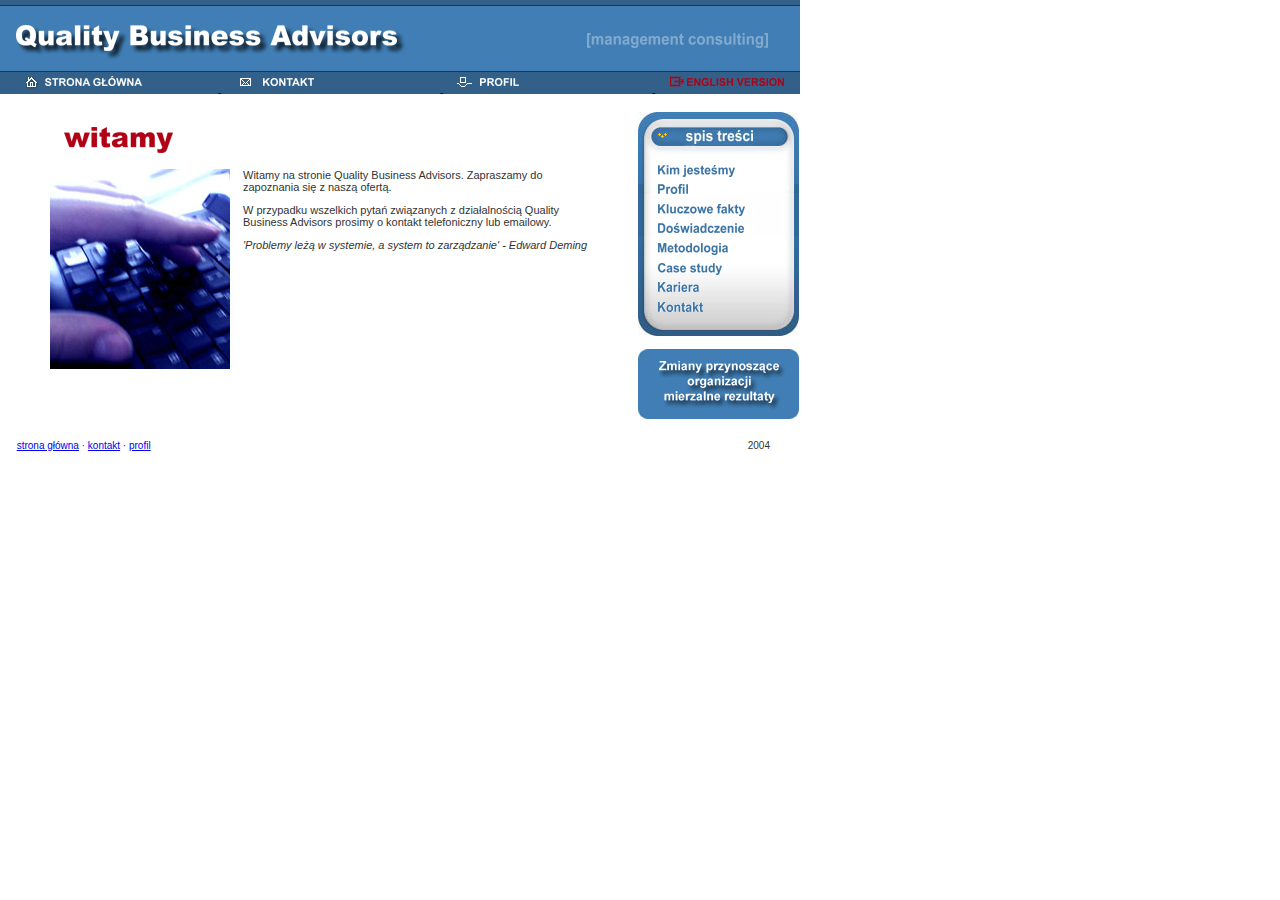
<file: index.html>
<html>


<head>

<title>Quality Business Advisors</title>
	

<meta http-equiv="Content-Language" content="pl">

<meta name="Keywords" content="biznes, business, zarządzanie, konsulting, consulting, doradztwo, quality, advisor, advisors, iso, structure, struktura, proces, process, wydajność, wydajny, optymalny, koszty, efektywny, management, Big 5, Big Five, Big Four, Big 4, Case Studies, change, audyt, audit, Strategy Implementation, wdrożenie, strategia, firma konsultingowa, konsultingowa, change management, concepts, strategy, business analysis, articles, books, case studies, seminars, workshops, BPR, business process reengineering prosci, change management, process improvement, Hiatt, best practices, toolkits, yellow pages, innovative practices, human resources, managing change, articles, project management, training, books, case studies, benchmarking, coaching, seminars, business analysis, BPR, reengineering books, reengineering business process design, strategy, human resources, HR, business transformation, workshops, prosci, process improvement, call centers, call center, best practices, toolkits, yellow pages, innovative practices, human resources, projekt, projekty, analiza, analizy, analiz">

<meta name="Description" content="Witamy na stronie Quality Business Advisors. Zapraszamy do zapoznania się z naszą ofertą.">

	
<link rel="stylesheet" href="support-files/style.css" type="text/css">

</head>




<body>


<table border="0" cellpadding="0" cellspacing="0" width="800" 
background="image-files/top_bg.gif">


<tr>
<td height="72">
<img src="image-files/logo.gif"  alt="" 
border="0" hspace="10">
</td>


<td align="center">
<img src="image-files/mission.gif"  
alt="" border="0">
</td>
</tr>


<tr>
<td colspan="2">

&nbsp;&nbsp;


<a href="index.html">
<img 
  src="image-files/menu_home.gif"  alt="" border="0" 
  hspace="5">
</a>
<a 
  href="kontakt.html">
<img src="image-files/menu_kontakt.gif"  alt="" border="0" hspace="10">
</a>
<a 
  href="profil.html">
<img src="image-files/menu_profil.gif" alt="" border="0" hspace="5">
</a>
<a 
  href="english.html">
<img src="image-files/menu_english.gif"  alt="" border="0" hspace="10">
</a>

</td>
</tr>

</table>


<br>


<table border="0" cellpadding="0" cellspacing="0" width="800">
<tr valign="top">


<td width="637" height="0" background="image-files/hline.gif">
</td>


<td width="163" rowspan="2">
<table border="0" cellpadding="0" cellspacing="0" width="161" height="225" 
background="image-files/navigate_bg1.jpg" align="center">

<tr>
<td height="49">&nbsp;

</td>
</tr>


<tr>
<td style="padding-left:20px;">
<a href="jestesmy.html">
  
<img src="image-files/navigate_jestesmy.gif" alt="" 
  border="0">
</a>
</td>
</tr>


<tr>
<td style="padding-left:20px;">
<a href="profil.html">
  
<img src="image-files/navigate_profil.gif" alt="" 
  border="0">
</a>
</td>
</tr>


<tr>
<td style="padding-left:20px;">
<a href="fakty.html">
  
<img src="image-files/navigate_fakty.gif" alt="" 
  border="0">
</a>
</td>
</tr>


<tr>
<td style="padding-left:20px;">
<a href="doswiadczenie.html">
  
<img src="image-files/navigate_doswiadczenie.gif" alt="" 
  border="0">
</a>
</td>
</tr>


<tr>
<td style="padding-left:20px;">
<a href="metodologia.html">
  
<img src="image-files/navigate_metodologia.gif"  alt="" 
  border="0">
</a>
</td>
</tr>

<tr>
<td style="padding-left:20px;">
<a href="case.html">
  
<img src="image-files/navigate_case.gif"  alt="" 
  border="0">
</a>
</td>
</tr>


<tr>
<td style="padding-left:20px;">
<a href="kariera.html">
  
<img src="image-files/navigate_kariera.gif"  alt="" 
  border="0">
</a>
</td>
</tr>

<tr>
<td style="padding-left:20px;">
<a href="kontakt.html">
  
<img src="image-files/navigate_kontakt.gif"  alt="" 
  border="0">
</a>
</td>
</tr>


<tr>
<td>&nbsp;

</td>
</tr>

</table>


<br>


<table border="0" cellpadding="0" cellspacing="0" width="161" align="center">

<tr>
<td>
<img src="image-files/welcome.gif" alt="" 
  border="0">
</td>
</tr>

</table></td>

</tr>


<tr>
<td width="637" style="padding:10px;">
  
  <blockquote>
    <p><img border="0" src="image-files/heading_welcome.gif">
        <br>
        <br>
        <img src="image-files/picture_key.jpg" 
   alt="" width="190" height="200" border="0" align="left">
    Witamy na stronie Quality Business Advisors. Zapraszamy do zapoznania się z naszą ofertą.</p>
    <p>W przypadku wszelkich pytań związanych z działalnością Quality Business Advisors prosimy o kontakt telefoniczny lub emailowy.</p>
    <p><em>'Problemy leżą w systemie, a system to zarządzanie' - Edward Deming</em> </p>
    <p>&nbsp;</p>
    <p>&nbsp;</p>
    <p>&nbsp;</p>
    <p>&nbsp;</p>
    <p>&nbsp;</p>
    <p>&nbsp;</p>
    <p><br>
                
      </p>
  </blockquote></td>
</tr>


<tr>
<td colspan="2" background="image-files/hline.gif">
</td>
</tr>
</table>

<img src="image-files/clear.gif" width="1" height="7" alt="" border="0">
<br>

<table border="0" cellpadding="0" cellspacing="0" width="770">

<tr>

<td class="footer">
&nbsp;
&nbsp;
&nbsp;
<a href="index.html">strona główna</a> 
&middot; 

<a href="kontakt.html">kontakt</a> 
&middot; 
<a href="profil.html">profil</a>
</td>

<td class="footer" align="right">2004</td>

</tr>

</table>

<p>&nbsp;
 
</p>


<script type="text/javascript" language="javascript">
var sc_project=326824; 
var sc_partition=1; 
</script>

<script type="text/javascript" language="javascript" src="http://www.statcounter.com/counter/counter.js">
</script>

<noscript>
<a href="http://www.statcounter.com/free_hit_counter.html" target="_blank">
<img src="http://c2.statcounter.com/counter.php?sc_project=326824&amp;java=0" border="0">
</a> 
</noscript>

<a href="http://www.google.com"></a>
<a href="http://www.staryga.com"></a>
<a href="http://www.majeczka.com"></a>
<a href="http://www.pdca.info"></a>


</body>

</html>
</file>
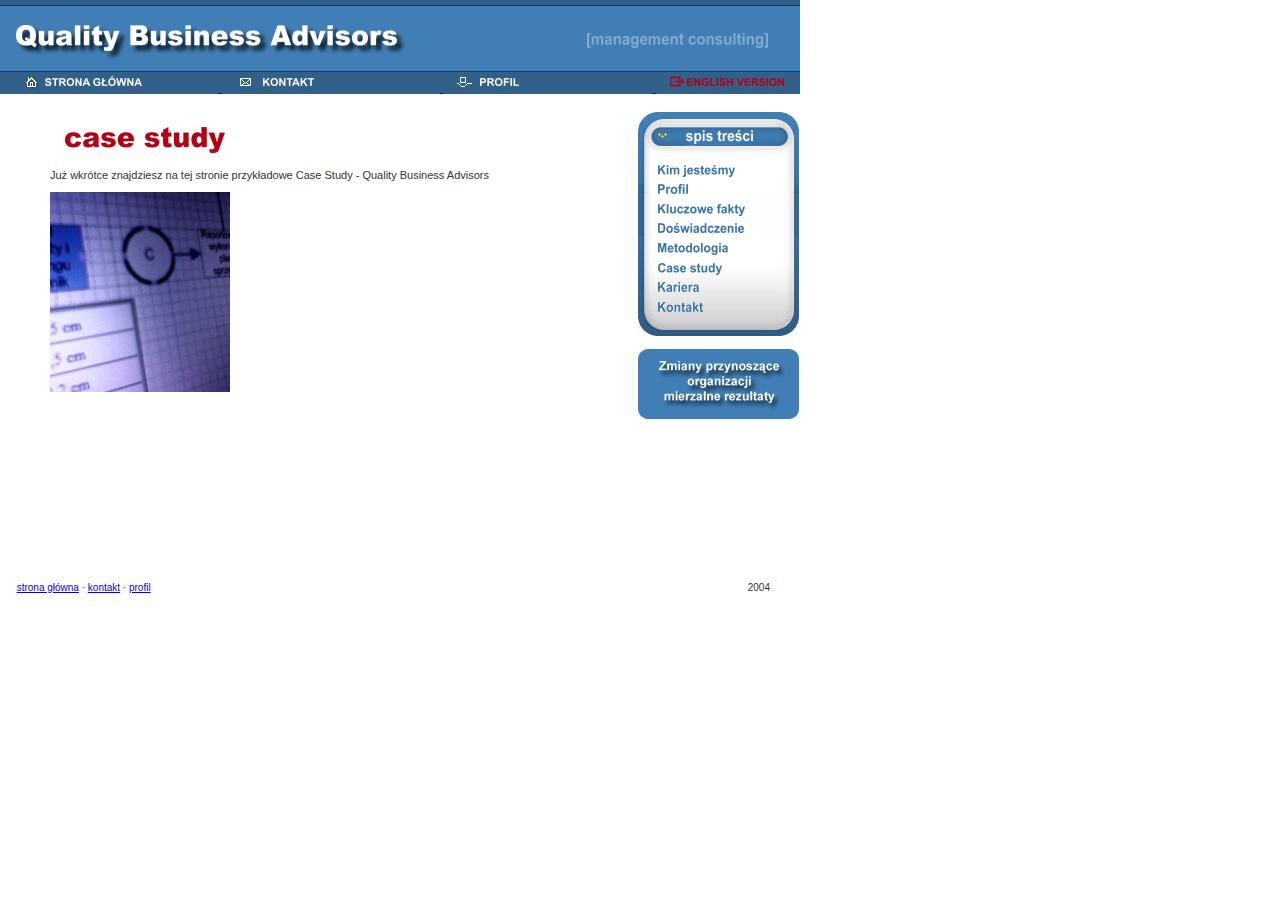
<file: case.html>
<html>


<head>

<title>Quality Business Advisors</title>
	
<meta http-equiv="Content-Language" content="pl">
	
<link rel="stylesheet" href="support-files/style.css" type="text/css">

</head>




<body>


<table border="0" cellpadding="0" cellspacing="0" width="800" 
background="image-files/top_bg.gif">


<tr>
<td height="72">
<img src="image-files/logo.gif"  alt="" 
border="0" hspace="10">
</td>


<td align="center">
<img src="image-files/mission.gif"  
alt="" border="0">
</td>
</tr>


<tr>
<td colspan="2">

&nbsp;&nbsp;


<a href="index.html">
<img 
  src="image-files/menu_home.gif"  alt="" border="0" 
  hspace="5">
</a>
<a 
  href="kontakt.html">
<img src="image-files/menu_kontakt.gif"  alt="" border="0" hspace="10">
</a>
<a 
  href="profil.html">
<img src="image-files/menu_profil.gif" alt="" border="0" hspace="5">
</a>
<a 
  href="english.html">
<img src="image-files/menu_english.gif"  alt="" border="0" hspace="10">
</a>

</td>
</tr>

</table>


<br>


<table border="0" cellpadding="0" cellspacing="0" width="800">
<tr valign="top">


<td width="637" height="0" background="image-files/hline.gif">
</td>


<td width="163" rowspan="2">
<table border="0" cellpadding="0" cellspacing="0" width="161" height="225" 
background="image-files/navigate_bg1.jpg" align="center">

<tr>
<td height="49">&nbsp;

</td>
</tr>


<tr>
<td style="padding-left:20px;">
<a href="jestesmy.html">
  
<img src="image-files/navigate_jestesmy.gif" alt="" 
  border="0">
</a>
</td>
</tr>


<tr>
<td style="padding-left:20px;">
<a href="profil.html">
  
<img src="image-files/navigate_profil.gif" alt="" 
  border="0">
</a>
</td>
</tr>


<tr>
<td style="padding-left:20px;">
<a href="fakty.html">
  
<img src="image-files/navigate_fakty.gif" alt="" 
  border="0">
</a>
</td>
</tr>


<tr>
<td style="padding-left:20px;">
<a href="doswiadczenie.html">
  
<img src="image-files/navigate_doswiadczenie.gif" alt="" 
  border="0">
</a>
</td>
</tr>


<tr>
<td style="padding-left:20px;">
<a href="metodologia.html">
  
<img src="image-files/navigate_metodologia.gif"  alt="" 
  border="0">
</a>
</td>
</tr>

<tr>
<td style="padding-left:20px;">
<a href="case.html">
  
<img src="image-files/navigate_case.gif"  alt="" 
  border="0">
</a>
</td>
</tr>


<tr>
<td style="padding-left:20px;">
<a href="kariera.html">
  
<img src="image-files/navigate_kariera.gif"  alt="" 
  border="0">
</a>
</td>
</tr>

<tr>
<td style="padding-left:20px;">
<a href="kontakt.html">
  
<img src="image-files/navigate_kontakt.gif"  alt="" 
  border="0">
</a>
</td>
</tr>


<tr>
<td>&nbsp;

</td>
</tr>

</table>


<br>


<table border="0" cellpadding="0" cellspacing="0" width="161" align="center">

<tr>
<td>
<img src="image-files/welcome.gif" alt="" 
  border="0">
</td>
</tr>

</table></td>

</tr>


<tr>
<td width="637" style="padding:10px;">  <blockquote>
    <p><img border="0" src="image-files/heading_case.gif">
          <br>
        <br>
        Już wkrótce znajdziesz na tej stronie przykładowe Case Study - Quality Business Advisors</p>
    <p><img src="image-files/picture_vis1.jpg" width="190" height="200"></p>
</blockquote>  
  <p>&nbsp;</p>
  <p>&nbsp;</p>
  <p>&nbsp;</p>
  <p>&nbsp;</p>
  <p><br>
      </p>
  <p>&nbsp;</p>
  <p><br>
        <br>
    </p></td>
</tr>


<tr>
<td colspan="2" background="image-files/hline.gif">
</td>
</tr>
</table>

<img src="image-files/clear.gif" width="1" height="7" alt="" border="0">
<br>

<table border="0" cellpadding="0" cellspacing="0" width="770">

<tr>

<td class="footer">
&nbsp;
&nbsp;
&nbsp;
<a href="index.html">strona główna</a> 
&middot; 

<a href="kontakt.html">kontakt</a> 
&middot; 
<a href="profil.html">profil</a>
</td>

<td class="footer" align="right">2004</td>

</tr>

</table>

<p>&nbsp;
 
</p>

</body>

</html>
</file>
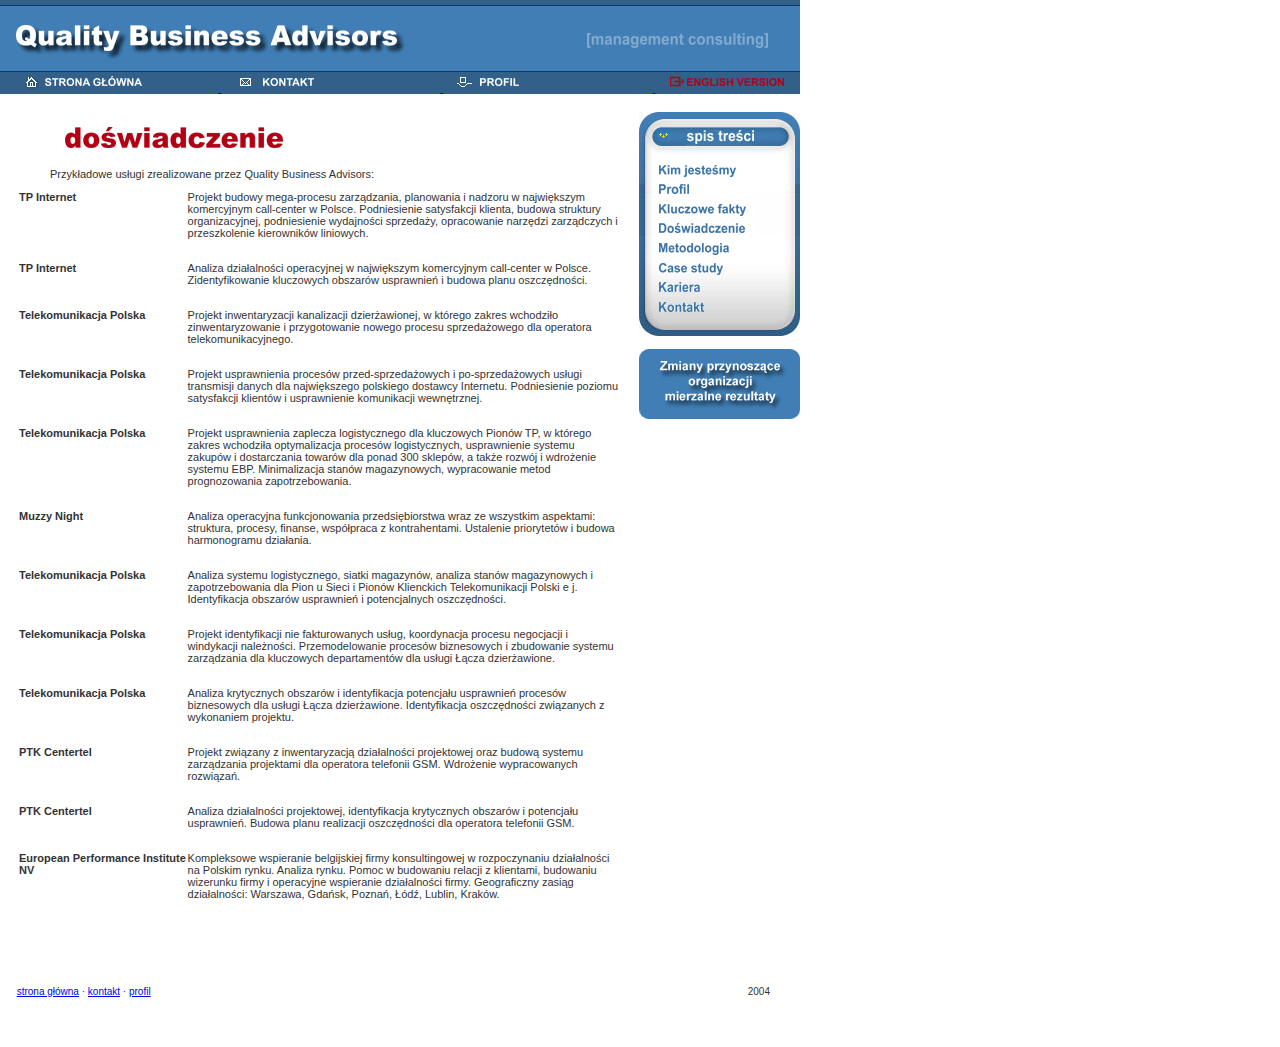
<file: doswiadczenie.html>
<html>


<head>

<title>Quality Business Advisors</title>
	
<meta http-equiv="Content-Language" content="pl">
	
<link rel="stylesheet" href="support-files/style.css" type="text/css">

</head>




<body>


<table border="0" cellpadding="0" cellspacing="0" width="800" 
background="image-files/top_bg.gif">


<tr>
<td height="72">
<img src="image-files/logo.gif"  alt="" 
border="0" hspace="10">
</td>


<td align="center">
<img src="image-files/mission.gif"  
alt="" border="0">
</td>
</tr>


<tr>
<td colspan="2">

&nbsp;&nbsp;


<a href="index.html">
<img 
  src="image-files/menu_home.gif"  alt="" border="0" 
  hspace="5">
</a>
<a 
  href="kontakt.html">
<img src="image-files/menu_kontakt.gif"  alt="" border="0" hspace="10">
</a>
<a 
  href="profil.html">
<img src="image-files/menu_profil.gif" alt="" border="0" hspace="5">
</a>
<a 
  href="english.html">
<img src="image-files/menu_english.gif"  alt="" border="0" hspace="10">
</a>

</td>
</tr>

</table>


<br>


<table border="0" cellpadding="0" cellspacing="0" width="800">
<tr valign="top">


<td width="637" height="0" background="image-files/hline.gif">
</td>


<td width="163" rowspan="2">
<table border="0" cellpadding="0" cellspacing="0" width="161" height="225" 
background="image-files/navigate_bg1.jpg" align="center">

<tr>
<td height="49">&nbsp;

</td>
</tr>


<tr>
<td style="padding-left:20px;">
<a href="jestesmy.html">
  
<img src="image-files/navigate_jestesmy.gif" alt="" 
  border="0">
</a>
</td>
</tr>


<tr>
<td style="padding-left:20px;">
<a href="profil.html">
  
<img src="image-files/navigate_profil.gif" alt="" 
  border="0">
</a>
</td>
</tr>


<tr>
<td style="padding-left:20px;">
<a href="fakty.html">
  
<img src="image-files/navigate_fakty.gif" alt="" 
  border="0">
</a>
</td>
</tr>


<tr>
<td style="padding-left:20px;">
<a href="doswiadczenie.html">
  
<img src="image-files/navigate_doswiadczenie.gif" alt="" 
  border="0">
</a>
</td>
</tr>


<tr>
<td style="padding-left:20px;">
<a href="metodologia.html">
  
<img src="image-files/navigate_metodologia.gif"  alt="" 
  border="0">
</a>
</td>
</tr>

<tr>
<td style="padding-left:20px;">
<a href="case.html">
  
<img src="image-files/navigate_case.gif"  alt="" 
  border="0">
</a>
</td>
</tr>


<tr>
<td style="padding-left:20px;">
<a href="kariera.html">
  
<img src="image-files/navigate_kariera.gif"  alt="" 
  border="0">
</a>
</td>
</tr>

<tr>
<td style="padding-left:20px;">
<a href="kontakt.html">
  
<img src="image-files/navigate_kontakt.gif"  alt="" 
  border="0">
</a>
</td>
</tr>


<tr>
<td>&nbsp;

</td>
</tr>

</table>


<br>


<table border="0" cellpadding="0" cellspacing="0" width="161" align="center">

<tr>
<td>
<img src="image-files/welcome.gif" alt="" 
  border="0">
</td>
</tr>

</table></td>

</tr>


<tr>
<td width="637" style="padding:10px;">    <blockquote>
      <p align="left"><img border="0" src="image-files/heading_doswiadczenie.gif"> </p>
      <p align="left">Przykładowe usługi zrealizowane przez Quality Business Advisors:<br>
        </p>
      </blockquote>    
    <div align="center">
  <table width="600" cellpadding="0" cellspacing="0">
      <tr>
        <td width="168" valign="top"><strong>TP Internet </strong></td>
        <td width="430"><p>Projekt budowy mega-procesu zarządzania, planowania i nadzoru w największym komercyjnym call-center w Polsce. Podniesienie satysfakcji klienta, budowa struktury organizacyjnej, podniesienie wydajności sprzedaży, opracowanie narzędzi zarządczych i przeszkolenie kierowników liniowych. </p>
          <p>&nbsp;</p></td>
      </tr>
      <tr>
        <td width="168" valign="top"><strong>TP Internet </strong></td>
        <td width="430"><p>Analiza działalności operacyjnej w największym komercyjnym call-center w Polsce. Zidentyfikowanie kluczowych obszarów usprawnień i budowa planu oszczędności.</p>
          <p>&nbsp; </p></td>
      </tr>
      <tr>
        <td width="168" valign="top"><strong>Telekomunikacja Polska </strong></td>
        <td width="430"><p>Projekt inwentaryzacji kanalizacji dzierżawionej, w którego zakres wchodziło zinwentaryzowanie i przygotowanie nowego procesu sprzedażowego dla operatora telekomunikacyjnego. </p>
          <p>&nbsp;</p></td>
      </tr>
      <tr>
        <td width="168" valign="top"><strong>Telekomunikacja Polska </strong></td>
        <td width="430"><p>Projekt usprawnienia procesów przed-sprzedażowych i po-sprzedażowych usługi transmisji danych dla największego polskiego dostawcy Internetu. Podniesienie poziomu satysfakcji klientów i usprawnienie komunikacji wewnętrznej. </p>
          <p>&nbsp;</p></td>
      </tr>
      <tr>
        <td width="168" valign="top"><strong>Telekomunikacja Polska&#13;</strong></td>
        <td width="430"><p>Projekt usprawnienia zaplecza logistycznego dla kluczowych Pionów TP, w którego zakres wchodziła optymalizacja procesów logistycznych, usprawnienie systemu zakupów i dostarczania towarów dla ponad 300 sklepów, a także rozwój i wdrożenie systemu EBP. Minimalizacja stanów magazynowych, wypracowanie metod prognozowania zapotrzebowania. </p>
          <p>&nbsp;</p></td>
      </tr>
      <tr>
        <td width="168" valign="top"><strong>Muzzy Night </strong></td>
        <td width="430"><p>Analiza operacyjna funkcjonowania przedsiębiorstwa wraz ze wszystkim aspektami: struktura, procesy, finanse, współpraca z kontrahentami. Ustalenie priorytetów i budowa harmonogramu działania. </p>
          <p>&nbsp;</p></td>
      </tr>
      <tr>
        <td width="168" valign="top"><strong>Telekomunikacja Polska </strong></td>
        <td width="430"><p>Analiza systemu logistycznego, siatki magazynów, analiza stanów magazynowych i zapotrzebowania dla Pion u Sieci i Pionów Klienckich Telekomunikacji Polski e j. Identyfikacja obszarów usprawnień i potencjalnych oszczędności. </p>
          <p>&nbsp;</p></td>
      </tr>
      <tr>
        <td width="168" valign="top"><strong>Telekomunikacja Polska </strong></td>
        <td width="430"><p>Projekt identyfikacji nie fakturowanych usług, koordynacja procesu negocjacji i windykacji należności. Przemodelowanie procesów biznesowych i zbudowanie systemu zarządzania dla kluczowych departamentów dla usługi Łącza dzierżawione. </p>
          <p>&nbsp;</p></td>
      </tr>
      <tr>
        <td width="168" valign="top"><strong>Telekomunikacja Polska </strong></td>
        <td width="430"><p>Analiza krytycznych obszarów i identyfikacja potencjału usprawnień procesów biznesowych dla usługi Łącza dzierżawione. Identyfikacja oszczędności związanych z wykonaniem projektu. </p>
          <p>&nbsp;</p></td>
      </tr>
      <tr>
        <td width="168" valign="top"><strong>PTK Centertel </strong></td>
        <td width="430"><p>Projekt związany z inwentaryzacją działalności projektowej oraz budową systemu zarządzania projektami dla operatora telefonii GSM. Wdrożenie wypracowanych rozwiązań. </p>
          <p>&nbsp;</p></td>
      </tr>
      <tr>
        <td width="168" valign="top"><strong>PTK Centertel </strong></td>
        <td width="430"><p>Analiza działalności projektowej, identyfikacja krytycznych obszarów i potencjału usprawnień. Budowa planu realizacji oszczędności dla operatora telefonii GSM. </p>
          <p>&nbsp;</p></td>
      </tr>
      <tr>
        <td width="168" valign="top"><strong>European Performance </strong><strong>Institute NV </strong></td>
        <td width="430"><p>Kompleksowe wspieranie belgijskiej firmy konsultingowej w rozpoczynaniu działalności na Polskim rynku. Analiza rynku. Pomoc w budowaniu relacji z klientami, budowaniu wizerunku firmy i operacyjne wspieranie działalności firmy. Geograficzny zasiąg działalności: Warszawa, Gdańsk, Poznań, Łódź, Lublin, Kraków.</p>
          <p>&nbsp;</p></td>
      </tr>
  </table>
  <p><br>
  </p>
  <p>&nbsp;    </p>
    </div></td>
</tr>


<tr>
<td colspan="2" background="image-files/hline.gif">
</td>
</tr>
</table>

<img src="image-files/clear.gif" width="1" height="7" alt="" border="0">
<br>

<table border="0" cellpadding="0" cellspacing="0" width="770">

<tr>

<td class="footer">
&nbsp;
&nbsp;
&nbsp;
<a href="index.html">strona główna</a> 
&middot; 

<a href="kontakt.html">kontakt</a> 
&middot; 
<a href="profil.html">profil</a>
</td>

<td class="footer" align="right">2004</td>

</tr>

</table>

<p>&nbsp;
 
</p>

</body>

</html>
</file>
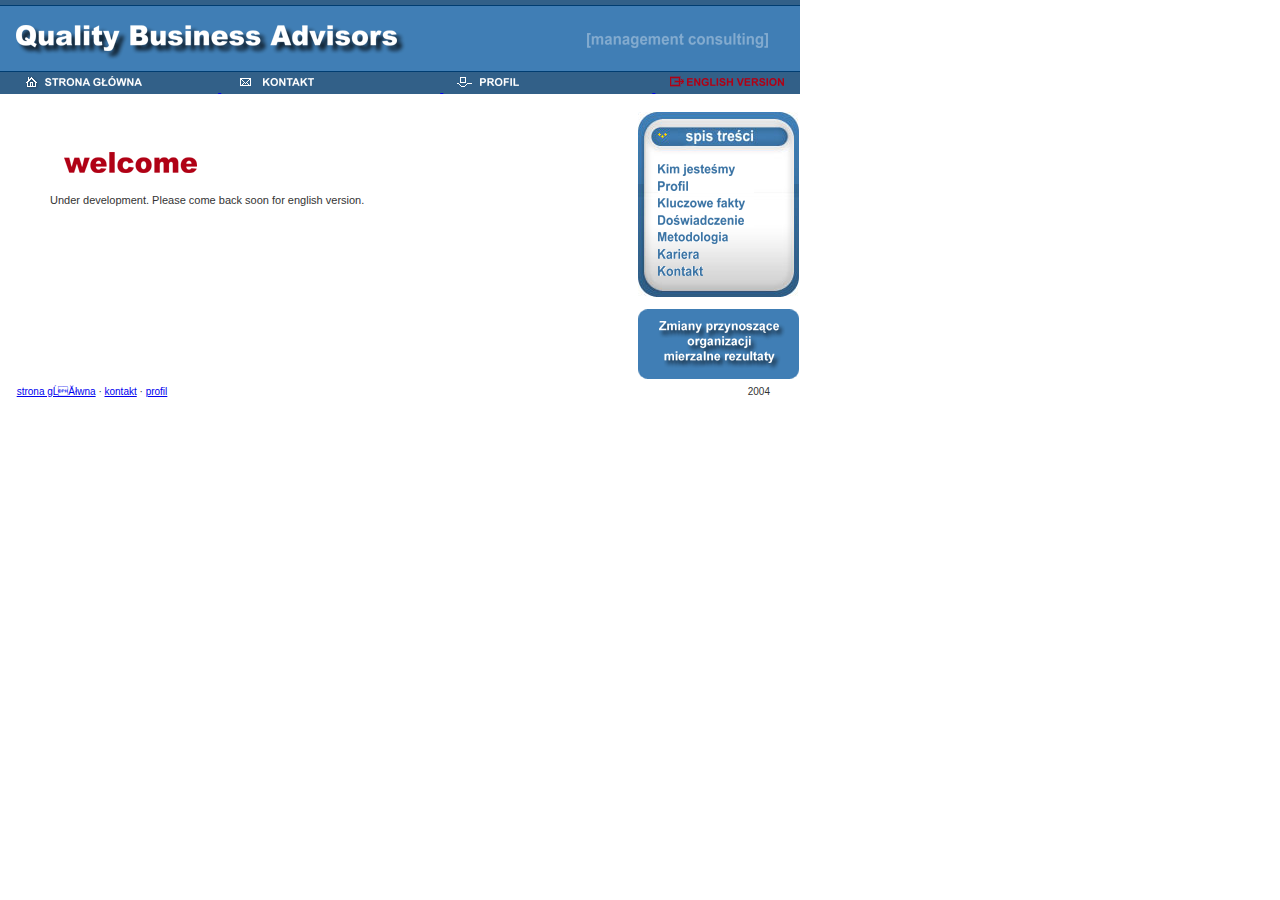
<file: english.html>
<html>


<head>

<title>Quality Business Advisors</title>
	
<meta http-equiv="Content-Type" content="text/html; charset=iso-8859-2">
<meta http-equiv="Content-Language" content="pl">
	
<link rel="stylesheet" href="support-files/style.css" type="text/css">

</head>




<body>


<table border="0" cellpadding="0" cellspacing="0" width="800" 
background="image-files/top_bg.gif">


<tr>
<td height="72">
<img src="image-files/logo.gif"  alt="" 
border="0" hspace="10">
</td>


<td align="center">
<img src="image-files/mission.gif"  
alt="" border="0">
</td>
</tr>


<tr>
<td colspan="2">

&nbsp;&nbsp;


<a href="index.html">
<img 
  src="image-files/menu_home.gif"  alt="" border="0" 
  hspace="5">
</a>
<a 
  href="kontakt.html">
<img src="image-files/menu_kontakt.gif"  alt="" border="0" hspace="10">
</a>
<a 
  href="profil.html">
<img src="image-files/menu_profil.gif" alt="" border="0" hspace="5">
</a>
<a 
  href="english.html">
<img src="image-files/menu_english.gif"  alt="" border="0" hspace="10">
</a>

</td>
</tr>

</table>


<br>


<table border="0" cellpadding="0" cellspacing="0" width="800">
<tr valign="top">


<td width="637" height="0" background="image-files/hline.gif">
</td>


<td width="163" rowspan="2">
<table border="0" cellpadding="0" cellspacing="0" width="161" height="185" 
background="image-files/navigate_bg.jpg" align="center">

<tr>
<td height="49">&nbsp;

</td>
</tr>


<tr>
<td style="padding-left:20px;">
<a href="jestesmy.html">
  
<img src="image-files/navigate_jestesmy.gif" alt="" 
  border="0">
</a>
</td>
</tr>


<tr>
<td style="padding-left:20px;">
<a href="profil.html">
  
<img src="image-files/navigate_profil.gif" alt="" 
  border="0">
</a>
</td>
</tr>


<tr>
<td style="padding-left:20px;">
<a href="fakty.html">
  
<img src="image-files/navigate_fakty.gif" alt="" 
  border="0">
</a>
</td>
</tr>


<tr>
<td style="padding-left:20px;">
<a href="doswiadczenie.html">
  
<img src="image-files/navigate_doswiadczenie.gif" alt="" 
  border="0">
</a>
</td>
</tr>


<tr>
<td style="padding-left:20px;">
<a href="metodologia.html">
  
<img src="image-files/navigate_metodologia.gif"  alt="" 
  border="0">
</a>
</td>
</tr>


<tr>
<td style="padding-left:20px;">
<a href="kariera.html">
  
<img src="image-files/navigate_kariera.gif"  alt="" 
  border="0">
</a>
</td>
</tr>


<tr>
<td style="padding-left:20px;">
<a href="kontakt.html">
  
<img src="image-files/navigate_kontakt.gif"  alt="" 
  border="0">
</a>
</td>
</tr>


<tr>
<td>&nbsp;

</td>
</tr>

</table>


<br>


<table border="0" cellpadding="0" cellspacing="0" width="161" align="center">

<tr>
<td>
<img src="image-files/welcome.gif" alt="" 
  border="0">
</td>
</tr>

</table></td>

</tr>


<tr>
<td width="637" style="padding:10px;">
  
   <blockquote>
     <p><img border="0" src="image-files/heading_welcomeeng.gif">
          <br>
          <br>
       Under development. Please come back soon for english version.<br>
        </p>
   </blockquote>   <p>&nbsp;</p>
  <p>&nbsp;</p>
  <p>&nbsp;</p>
  <p>&nbsp;</p>
  <p>&nbsp;</p>
  <p><br>
  </p></td>
</tr>


<tr>
<td colspan="2" background="image-files/hline.gif">
</td>
</tr>
</table>

<img src="image-files/clear.gif" width="1" height="7" alt="" border="0">
<br>

<table border="0" cellpadding="0" cellspacing="0" width="770">

<tr>

<td class="footer">
&nbsp;
&nbsp;
&nbsp;
<a href="index.html">strona główna</a> 
&middot; 

<a href="kontakt.html">kontakt</a> 
&middot; 
<a href="profil.html">profil</a>
</td>

<td class="footer" align="right">2004</td>

</tr>

</table>

<p>&nbsp;
 
</p>

</body>

</html>
</file>
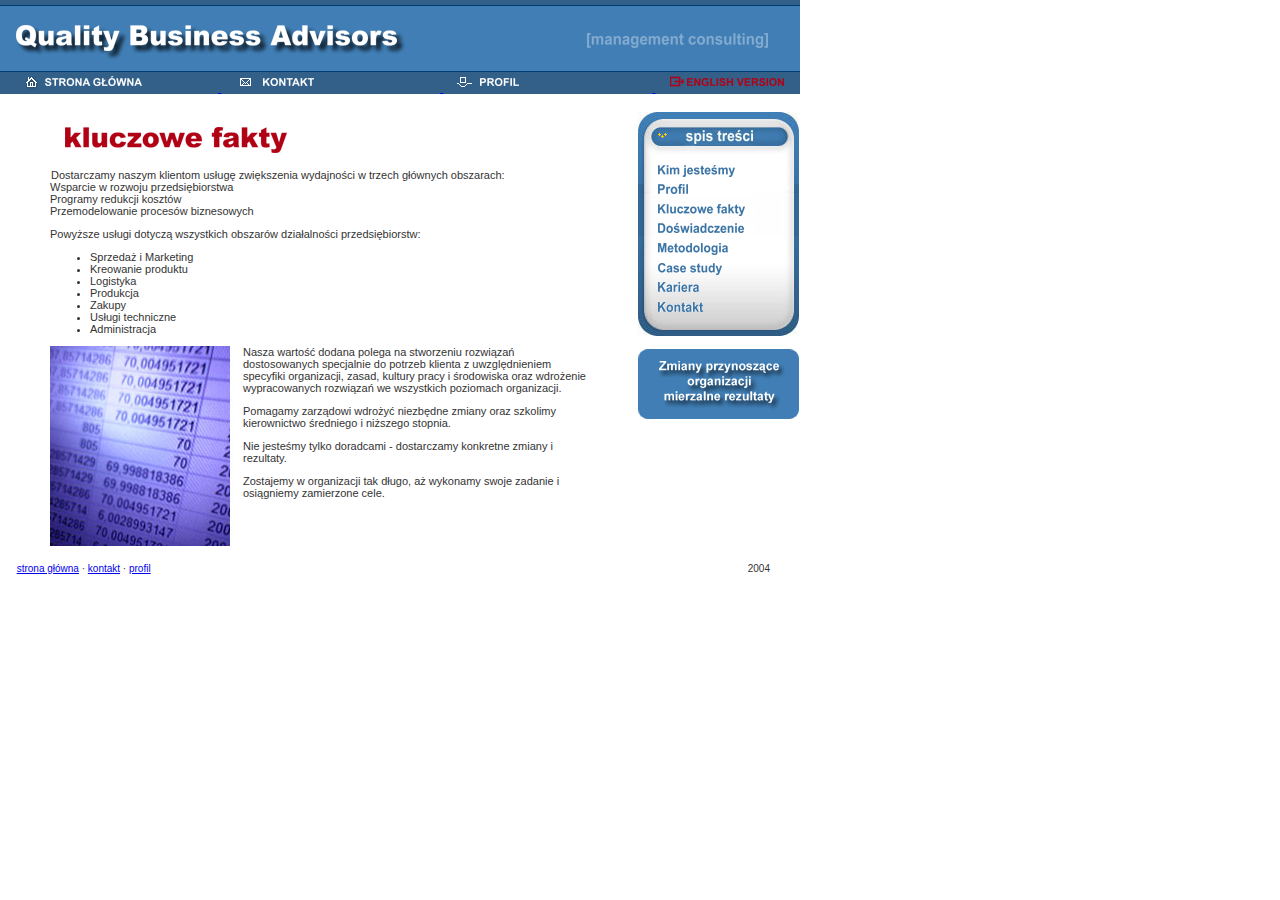
<file: fakty.html>
<html>


<head>

<title>Quality Business Advisors</title>
	

<meta http-equiv="Content-Language" content="pl">
	
<link rel="stylesheet" href="support-files/style.css" type="text/css">

</head>




<body>


<table border="0" cellpadding="0" cellspacing="0" width="800" 
background="image-files/top_bg.gif">


<tr>
<td height="72">
<img src="image-files/logo.gif"  alt="" 
border="0" hspace="10">
</td>


<td align="center">
<img src="image-files/mission.gif"  
alt="" border="0">
</td>
</tr>


<tr>
<td colspan="2">

&nbsp;&nbsp;


<a href="index.html">
<img 
  src="image-files/menu_home.gif"  alt="" border="0" 
  hspace="5">
</a>
<a 
  href="kontakt.html">
<img src="image-files/menu_kontakt.gif"  alt="" border="0" hspace="10">
</a>
<a 
  href="profil.html">
<img src="image-files/menu_profil.gif" alt="" border="0" hspace="5">
</a>
<a 
  href="english.html">
<img src="image-files/menu_english.gif"  alt="" border="0" hspace="10">
</a>

</td>
</tr>

</table>


<br>


<table border="0" cellpadding="0" cellspacing="0" width="800">
<tr valign="top">


<td width="637" height="0" background="image-files/hline.gif">
</td>


<td width="163" rowspan="2">
<table border="0" cellpadding="0" cellspacing="0" width="161" height="225" 
background="image-files/navigate_bg1.jpg" align="center">

<tr>
<td height="49">&nbsp;

</td>
</tr>


<tr>
<td style="padding-left:20px;">
<a href="jestesmy.html">
  
<img src="image-files/navigate_jestesmy.gif" alt="" 
  border="0">
</a>
</td>
</tr>


<tr>
<td style="padding-left:20px;">
<a href="profil.html">
  
<img src="image-files/navigate_profil.gif" alt="" 
  border="0">
</a>
</td>
</tr>


<tr>
<td style="padding-left:20px;">
<a href="fakty.html">
  
<img src="image-files/navigate_fakty.gif" alt="" 
  border="0">
</a>
</td>
</tr>


<tr>
<td style="padding-left:20px;">
<a href="doswiadczenie.html">
  
<img src="image-files/navigate_doswiadczenie.gif" alt="" 
  border="0">
</a>
</td>
</tr>


<tr>
<td style="padding-left:20px;">
<a href="metodologia.html">
  
<img src="image-files/navigate_metodologia.gif"  alt="" 
  border="0">
</a>
</td>
</tr>

<tr>
<td style="padding-left:20px;">
<a href="case.html">
  
<img src="image-files/navigate_case.gif"  alt="" 
  border="0">
</a>
</td>
</tr>


<tr>
<td style="padding-left:20px;">
<a href="kariera.html">
  
<img src="image-files/navigate_kariera.gif"  alt="" 
  border="0">
</a>
</td>
</tr>

<tr>
<td style="padding-left:20px;">
<a href="kontakt.html">
  
<img src="image-files/navigate_kontakt.gif"  alt="" 
  border="0">
</a>
</td>
</tr>


<tr>
<td>&nbsp;

</td>
</tr>

</table>


<br>


<table border="0" cellpadding="0" cellspacing="0" width="161" align="center">

<tr>
<td>
<img src="image-files/welcome.gif" alt="" 
  border="0">
</td>
</tr>

</table></td>

</tr>


<tr>
<td width="637" style="padding:10px;"><blockquote>
  <p><img border="0" src="image-files/heading_fakty.gif">
        <br>
        <br>
        <b>
    <img src="image-files/clear.gif" width="1" height="1"></b>Dostarczamy naszym klientom usługę zwiększenia wydajności w trzech głównych obszarach:<br>
          Wsparcie w rozwoju przedsiębiorstwa<br>
          Programy redukcji kosztów<br>
        Przemodelowanie procesów biznesowych</p>
    <p>Powyższe usługi dotyczą wszystkich obszarów działalności przedsiębiorstw:</p>
    <ul>
      <li>Sprzedaż i Marketing</li>
      <li>Kreowanie produktu</li>
      <li>Logistyka</li>
      <li>Produkcja</li>
      <li>Zakupy</li>
      <li>Usługi techniczne</li>
      <li>Administracja</li>
    </ul>
    <p><img src="image-files/picture_num.jpg" width="190" height="200" align="left">Nasza wartość dodana polega na stworzeniu rozwiązań dostosowanych specjalnie do potrzeb klienta z uwzględnieniem specyfiki organizacji, zasad, kultury pracy i środowiska oraz wdrożenie wypracowanych rozwiązań we wszystkich poziomach organizacji.</p>
    <p>Pomagamy zarządowi wdrożyć niezbędne zmiany oraz szkolimy kierownictwo średniego i niższego stopnia.</p>
    <p>Nie jesteśmy tylko doradcami - dostarczamy konkretne zmiany i rezultaty.</p>
    <p>Zostajemy w organizacji tak długo, aż wykonamy swoje zadanie i osiągniemy zamierzone cele.</p>
</blockquote>  <p><br>
        <br>
    </p></td>
</tr>


<tr>
<td colspan="2" background="image-files/hline.gif">
</td>
</tr>
</table>

<img src="image-files/clear.gif" width="1" height="7" alt="" border="0">
<br>

<table border="0" cellpadding="0" cellspacing="0" width="770">

<tr>

<td class="footer">
&nbsp;
&nbsp;
&nbsp;
<a href="index.html">strona główna</a> 
&middot; 

<a href="kontakt.html">kontakt</a> 
&middot; 
<a href="profil.html">profil</a>
</td>

<td class="footer" align="right">2004</td>

</tr>
</table>

<p>&nbsp;
 
</p>

</body>

</html>
</file>
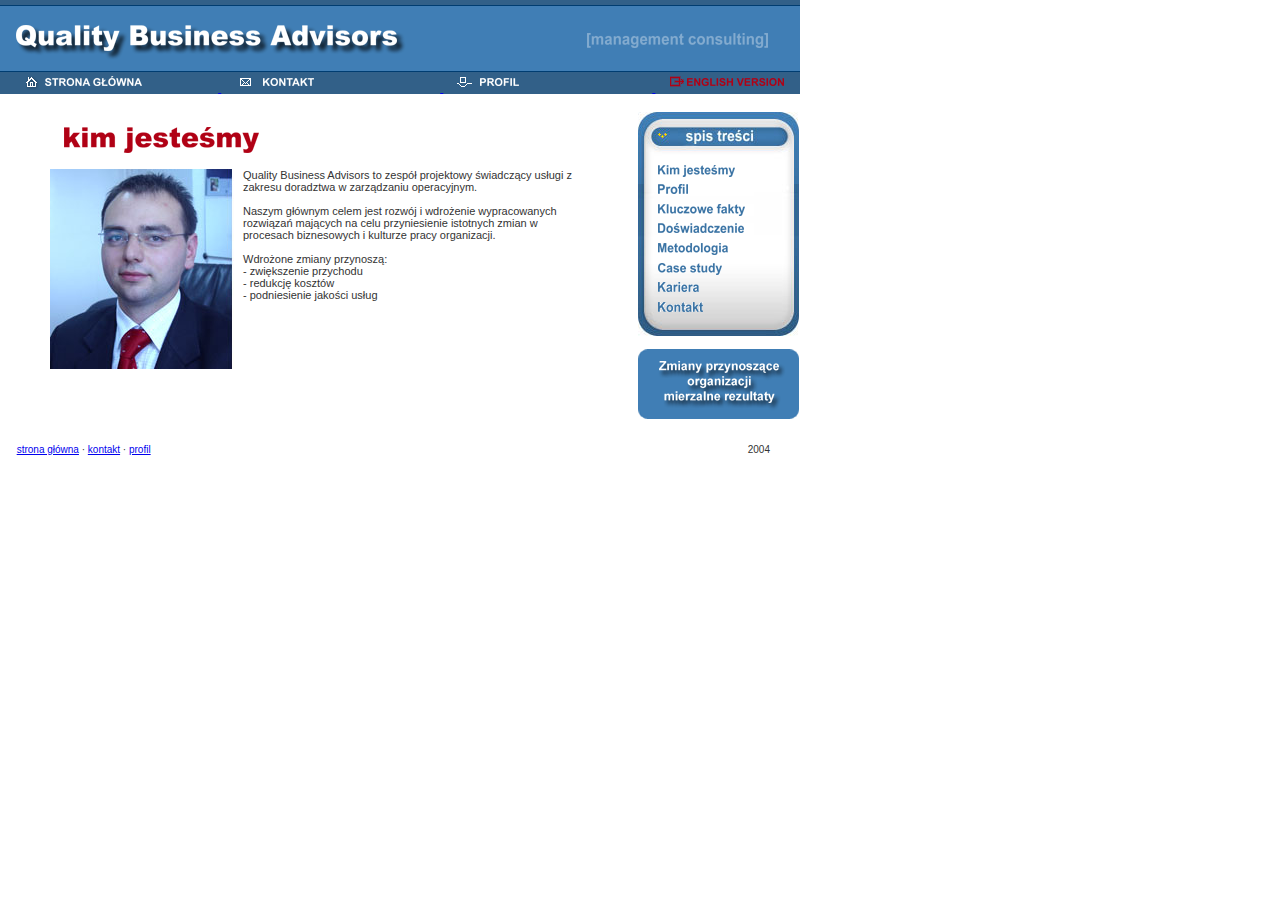
<file: jestesmy.html>
<html>


<head>

<title>Quality Business Advisors</title>
	

<meta http-equiv="Content-Language" content="pl">
	
<link rel="stylesheet" href="support-files/style.css" type="text/css">

</head>




<body>


<table border="0" cellpadding="0" cellspacing="0" width="800" 
background="image-files/top_bg.gif">


<tr>
<td height="72">
<img src="image-files/logo.gif"  alt="" 
border="0" hspace="10">
</td>


<td align="center">
<img src="image-files/mission.gif"  
alt="" border="0">
</td>
</tr>


<tr>
<td colspan="2">

&nbsp;&nbsp;


<a href="index.html">
<img 
  src="image-files/menu_home.gif"  alt="" border="0" 
  hspace="5">
</a>
<a 
  href="kontakt.html">
<img src="image-files/menu_kontakt.gif"  alt="" border="0" hspace="10">
</a>
<a 
  href="profil.html">
<img src="image-files/menu_profil.gif" alt="" border="0" hspace="5">
</a>
<a 
  href="english.html">
<img src="image-files/menu_english.gif"  alt="" border="0" hspace="10">
</a>

</td>
</tr>

</table>


<br>


<table border="0" cellpadding="0" cellspacing="0" width="800">
<tr valign="top">


<td width="637" height="0" background="image-files/hline.gif">
</td>


<td width="163" rowspan="2">
<table border="0" cellpadding="0" cellspacing="0" width="161" height="225" 
background="image-files/navigate_bg1.jpg" align="center">

<tr>
<td height="49">&nbsp;

</td>
</tr>


<tr>
<td style="padding-left:20px;">
<a href="jestesmy.html">
  
<img src="image-files/navigate_jestesmy.gif" alt="" 
  border="0">
</a>
</td>
</tr>


<tr>
<td style="padding-left:20px;">
<a href="profil.html">
  
<img src="image-files/navigate_profil.gif" alt="" 
  border="0">
</a>
</td>
</tr>


<tr>
<td style="padding-left:20px;">
<a href="fakty.html">
  
<img src="image-files/navigate_fakty.gif" alt="" 
  border="0">
</a>
</td>
</tr>


<tr>
<td style="padding-left:20px;">
<a href="doswiadczenie.html">
  
<img src="image-files/navigate_doswiadczenie.gif" alt="" 
  border="0">
</a>
</td>
</tr>


<tr>
<td style="padding-left:20px;">
<a href="metodologia.html">
  
<img src="image-files/navigate_metodologia.gif"  alt="" 
  border="0">
</a>
</td>
</tr>

<tr>
<td style="padding-left:20px;">
<a href="case.html">
  
<img src="image-files/navigate_case.gif"  alt="" 
  border="0">
</a>
</td>
</tr>


<tr>
<td style="padding-left:20px;">
<a href="kariera.html">
  
<img src="image-files/navigate_kariera.gif"  alt="" 
  border="0">
</a>
</td>
</tr>

<tr>
<td style="padding-left:20px;">
<a href="kontakt.html">
  
<img src="image-files/navigate_kontakt.gif"  alt="" 
  border="0">
</a>
</td>
</tr>


<tr>
<td>&nbsp;

</td>
</tr>

</table>


<br>


<table border="0" cellpadding="0" cellspacing="0" width="161" align="center">

<tr>
<td>
<img src="image-files/welcome.gif" alt="" 
  border="0">
</td>
</tr>

</table></td>

</tr>


<tr>
<td width="637" style="padding:10px;">
  
  <blockquote>
    <p><img border="0" src="image-files/heading_jestesmy.gif">
        <br>
        <br>
        <img src="image-files/picture.jpg" 
   alt="" border="0" align="left">
        <b>
    </b>
    Quality Business Advisors to zespół projektowy świadczący usługi z zakresu doradztwa w zarządzaniu operacyjnym. 
    
<br>
    <br>
    Naszym głównym celem jest rozwój i wdrożenie wypracowanych rozwiązań mających na celu przyniesienie istotnych zmian w procesach biznesowych i kulturze pracy organizacji. 
    
<br>
    <br>
    Wdrożone zmiany przynoszą:<br>
    - zwiększenie przychodu<br>
    - redukcję kosztów<br>
    - podniesienie jakości usług
    
<br>
    </p>
    <p>&nbsp;</p>
    <p>&nbsp;</p>
    <p>&nbsp;</p>
    <p>&nbsp;</p>
    <p><br>
        
    </p>
  </blockquote></td>
</tr>


<tr>
<td colspan="2" background="image-files/hline.gif">
</td>
</tr>
</table>

<img src="image-files/clear.gif" width="1" height="7" alt="" border="0">
<br>

<table border="0" cellpadding="0" cellspacing="0" width="770">

<tr>

<td class="footer">
&nbsp;
&nbsp;
&nbsp;
<a href="index.html">strona główna</a> 
&middot; 

<a href="kontakt.html">kontakt</a> 
&middot; 
<a href="profil.html">profil</a>
</td>

<td class="footer" align="right">2004</td>

</tr>
</table>

<p>&nbsp;
 
</p>

</body>

</html>
</file>
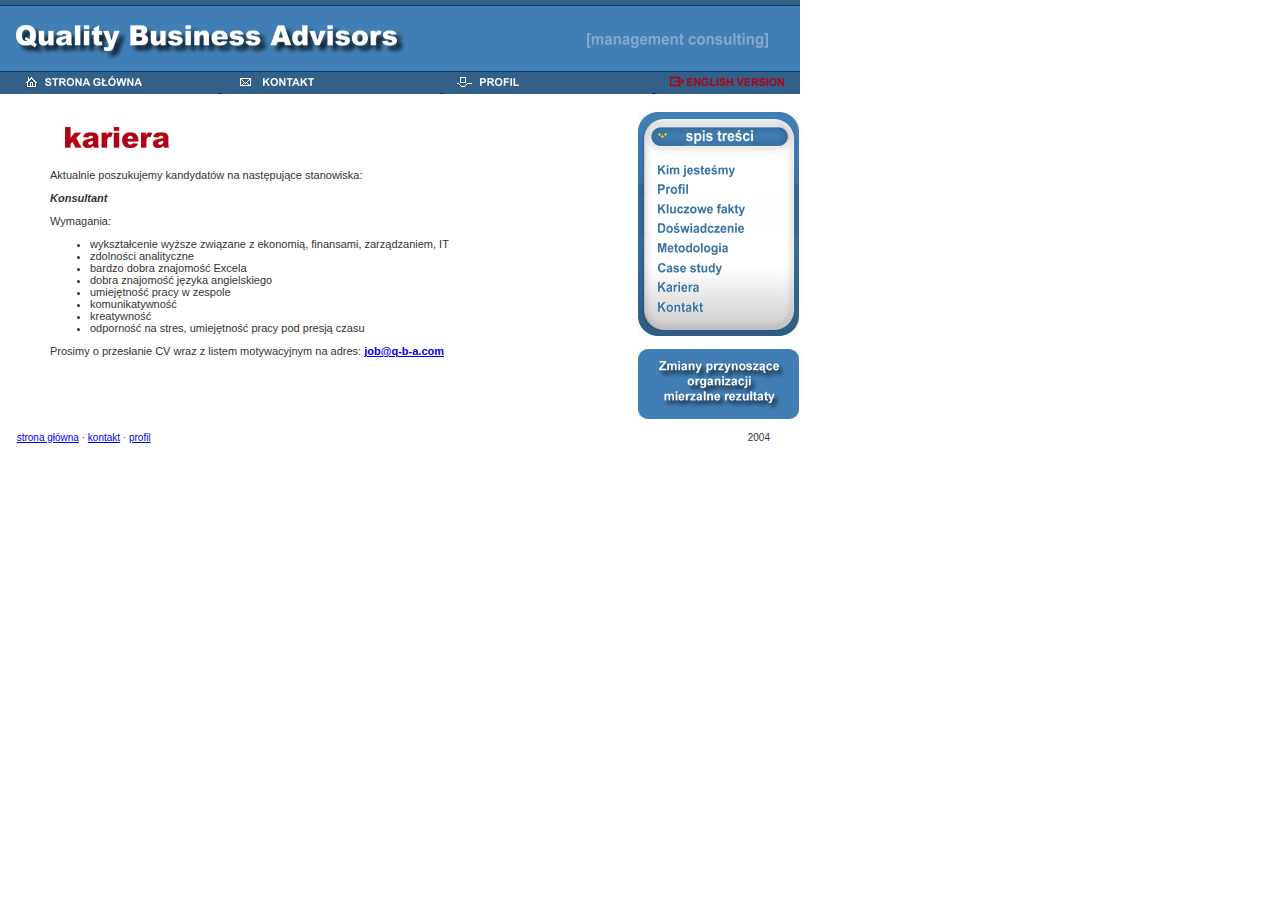
<file: kariera.html>
<html>


<head>

<title>Quality Business Advisors</title>
	

<meta http-equiv="Content-Language" content="pl">
	
<link rel="stylesheet" href="support-files/style.css" type="text/css">

</head>




<body>


<table border="0" cellpadding="0" cellspacing="0" width="800" 
background="image-files/top_bg.gif">


<tr>
<td height="72">
<img src="image-files/logo.gif"  alt="" 
border="0" hspace="10">
</td>


<td align="center">
<img src="image-files/mission.gif"  
alt="" border="0">
</td>
</tr>


<tr>
<td colspan="2">

&nbsp;&nbsp;


<a href="index.html">
<img 
  src="image-files/menu_home.gif"  alt="" border="0" 
  hspace="5">
</a>
<a 
  href="kontakt.html">
<img src="image-files/menu_kontakt.gif"  alt="" border="0" hspace="10">
</a>
<a 
  href="profil.html">
<img src="image-files/menu_profil.gif" alt="" border="0" hspace="5">
</a>
<a 
  href="english.html">
<img src="image-files/menu_english.gif"  alt="" border="0" hspace="10">
</a>

</td>
</tr>

</table>


<br>


<table border="0" cellpadding="0" cellspacing="0" width="800">
<tr valign="top">


<td width="637" height="0" background="image-files/hline.gif">
</td>


<td width="163" rowspan="2">
<table border="0" cellpadding="0" cellspacing="0" width="161" height="225" 
background="image-files/navigate_bg1.jpg" align="center">

<tr>
<td height="49">&nbsp;

</td>
</tr>


<tr>
<td style="padding-left:20px;">
<a href="jestesmy.html">
  
<img src="image-files/navigate_jestesmy.gif" alt="" 
  border="0">
</a>
</td>
</tr>


<tr>
<td style="padding-left:20px;">
<a href="profil.html">
  
<img src="image-files/navigate_profil.gif" alt="" 
  border="0">
</a>
</td>
</tr>


<tr>
<td style="padding-left:20px;">
<a href="fakty.html">
  
<img src="image-files/navigate_fakty.gif" alt="" 
  border="0">
</a>
</td>
</tr>


<tr>
<td style="padding-left:20px;">
<a href="doswiadczenie.html">
  
<img src="image-files/navigate_doswiadczenie.gif" alt="" 
  border="0">
</a>
</td>
</tr>


<tr>
<td style="padding-left:20px;">
<a href="metodologia.html">
  
<img src="image-files/navigate_metodologia.gif"  alt="" 
  border="0">
</a>
</td>
</tr>

<tr>
<td style="padding-left:20px;">
<a href="case.html">
  
<img src="image-files/navigate_case.gif"  alt="" 
  border="0">
</a>
</td>
</tr>


<tr>
<td style="padding-left:20px;">
<a href="kariera.html">
  
<img src="image-files/navigate_kariera.gif"  alt="" 
  border="0">
</a>
</td>
</tr>

<tr>
<td style="padding-left:20px;">
<a href="kontakt.html">
  
<img src="image-files/navigate_kontakt.gif"  alt="" 
  border="0">
</a>
</td>
</tr>


<tr>
<td>&nbsp;

</td>
</tr>

</table>


<br>


<table border="0" cellpadding="0" cellspacing="0" width="161" align="center">

<tr>
<td>
<img src="image-files/welcome.gif" alt="" 
  border="0">
</td>
</tr>

</table></td>

</tr>


<tr>
<td width="637" style="padding:10px;">  <blockquote>
    <p><img border="0" src="image-files/heading_kariera.gif">
          <br>
        <br>Aktualnie poszukujemy kandydatów na następujące stanowiska: </p>
    <p><strong><em>Konsultant</em></strong></p>
    <p>Wymagania:</p>
    <ul>
      <li>wykształcenie wyższe związane z ekonomią, finansami, zarządzaniem, IT</li>
      <li>zdolności analityczne</li>
      <li>bardzo dobra znajomość Excela</li>
      <li>dobra znajomość języka angielskiego</li>
      <li>umiejętność pracy w zespole</li>
      <li>komunikatywność</li>
      <li>kreatywność </li>
      <li>odporność na stres, umiejętność pracy pod presją czasu </li>
    </ul>
    <p>Prosimy o przesłanie CV wraz z listem motywacyjnym na adres: <strong><a href="mailto:job@q-b-a.com">job@q-b-a.com</a></strong></p>
</blockquote>  
  <p>&nbsp;        </p>
  <p>      <br>
        <br>
    </p></td>
</tr>


<tr>
<td colspan="2" background="image-files/hline.gif">
</td>
</tr>
</table>

<img src="image-files/clear.gif" width="1" height="7" alt="" border="0">
<br>

<table border="0" cellpadding="0" cellspacing="0" width="770">

<tr>

<td class="footer">
&nbsp;
&nbsp;
&nbsp;
<a href="index.html">strona główna</a> 
&middot; 

<a href="kontakt.html">kontakt</a> 
&middot; 
<a href="profil.html">profil</a>
</td>

<td class="footer" align="right">2004</td>

</tr>

</table>

<p>&nbsp;
 
</p>

</body>

</html>
</file>
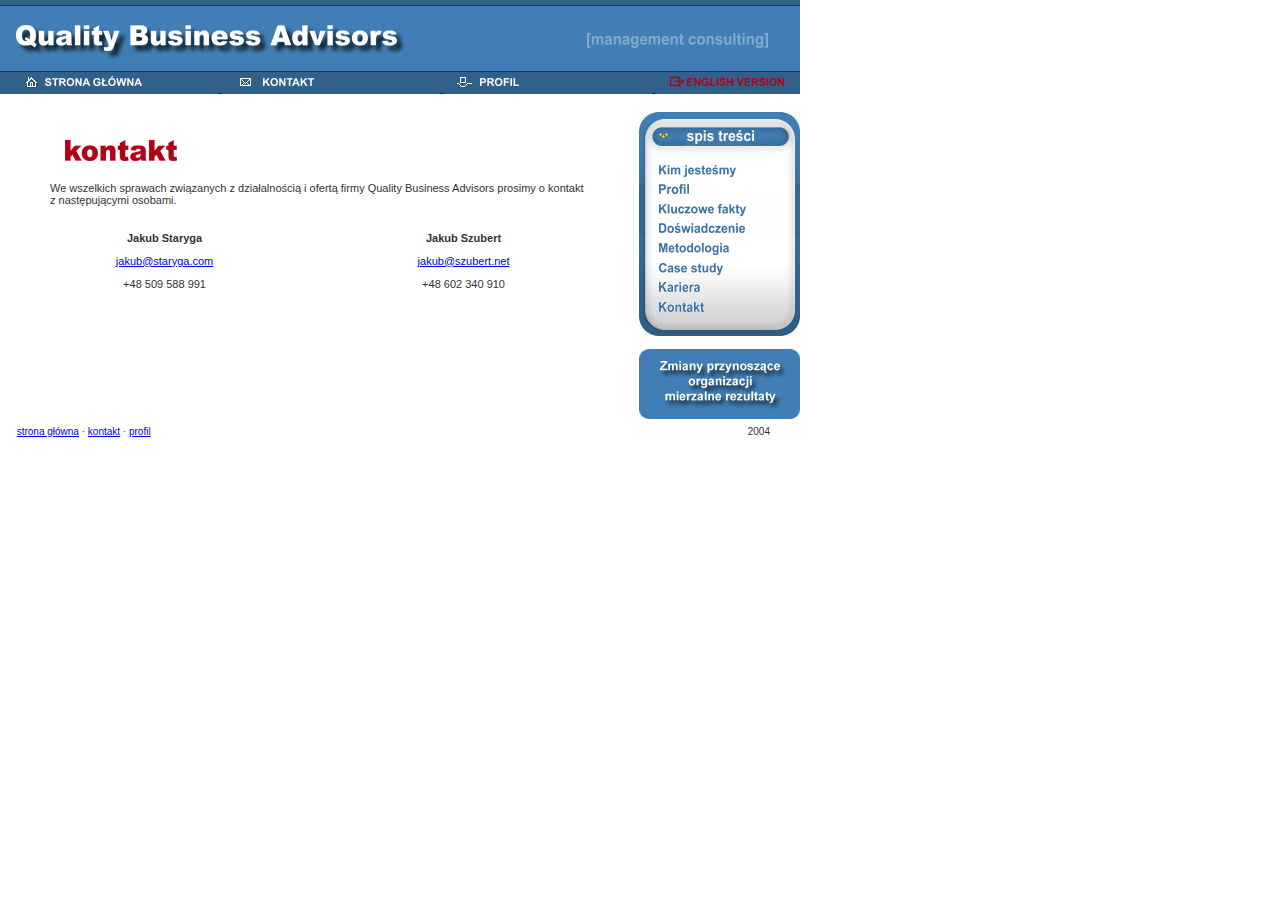
<file: kontakt.html>
<html>


<head>

<title>Quality Business Advisors</title>
	

<meta http-equiv="Content-Language" content="pl">
	
<link rel="stylesheet" href="support-files/style.css" type="text/css">

</head>




<body>


<table border="0" cellpadding="0" cellspacing="0" width="800" 
background="image-files/top_bg.gif">


<tr>
<td height="72">
<img src="image-files/logo.gif"  alt="" 
border="0" hspace="10">
</td>


<td align="center">
<img src="image-files/mission.gif"  
alt="" border="0">
</td>
</tr>


<tr>
<td colspan="2">

&nbsp;&nbsp;


<a href="index.html">
<img 
  src="image-files/menu_home.gif"  alt="" border="0" 
  hspace="5">
</a>
<a 
  href="kontakt.html">
<img src="image-files/menu_kontakt.gif"  alt="" border="0" hspace="10">
</a>
<a 
  href="profil.html">
<img src="image-files/menu_profil.gif" alt="" border="0" hspace="5">
</a>
<a 
  href="english.html">
<img src="image-files/menu_english.gif"  alt="" border="0" hspace="10">
</a>

</td>
</tr>

</table>


<br>


<table border="0" cellpadding="0" cellspacing="0" width="800">
<tr valign="top">


<td width="637" height="0" background="image-files/hline.gif">
</td>


<td width="163" rowspan="2">
<table border="0" cellpadding="0" cellspacing="0" width="161" height="225" 
background="image-files/navigate_bg1.jpg" align="center">

<tr>
<td height="49">&nbsp;

</td>
</tr>


<tr>
<td style="padding-left:20px;">
<a href="jestesmy.html">
  
<img src="image-files/navigate_jestesmy.gif" alt="" 
  border="0">
</a>
</td>
</tr>


<tr>
<td style="padding-left:20px;">
<a href="profil.html">
  
<img src="image-files/navigate_profil.gif" alt="" 
  border="0">
</a>
</td>
</tr>


<tr>
<td style="padding-left:20px;">
<a href="fakty.html">
  
<img src="image-files/navigate_fakty.gif" alt="" 
  border="0">
</a>
</td>
</tr>


<tr>
<td style="padding-left:20px;">
<a href="doswiadczenie.html">
  
<img src="image-files/navigate_doswiadczenie.gif" alt="" 
  border="0">
</a>
</td>
</tr>


<tr>
<td style="padding-left:20px;">
<a href="metodologia.html">
  
<img src="image-files/navigate_metodologia.gif"  alt="" 
  border="0">
</a>
</td>
</tr>

<tr>
<td style="padding-left:20px;">
<a href="case.html">
  
<img src="image-files/navigate_case.gif"  alt="" 
  border="0">
</a>
</td>
</tr>


<tr>
<td style="padding-left:20px;">
<a href="kariera.html">
  
<img src="image-files/navigate_kariera.gif"  alt="" 
  border="0">
</a>
</td>
</tr>

<tr>
<td style="padding-left:20px;">
<a href="kontakt.html">
  
<img src="image-files/navigate_kontakt.gif"  alt="" 
  border="0">
</a>
</td>
</tr>


<tr>
<td>&nbsp;

</td>
</tr>

</table>


<br>


<table border="0" cellpadding="0" cellspacing="0" width="161" align="center">

<tr>
<td>
<img src="image-files/welcome.gif" alt="" 
  border="0">
</td>
</tr>

</table></td>

</tr>


<tr>
<td width="637" style="padding:10px;">
  
        <blockquote>
          <p><img border="0" src="image-files/heading_kontakt.gif">
            <br>
            <br>
            We wszelkich sprawach związanych z działalnością i ofertą firmy Quality Business Advisors prosimy o kontakt z następującymi osobami. 
            
          <br>
          </p>
        </blockquote>        <table width="600" border="0">
    <tr>
      <td width="300"><p align="center"><br>
          <strong>Jakub Staryga</strong></p>
        <p align="center"><a href="mailto:jakub@staryga.com">jakub@staryga.com</a></p>
        <p align="center">+48 509 588 991 </p></td>
      <td width="284"><p align="center"><br>
          <strong>Jakub Szubert </strong></p>
        <p align="center"><a href="mailto:jakub@szubert.net">jakub@szubert.net</a></p>
        <p align="center">+48 602 340 910</p></td>
    </tr>
  </table>
  <p>&nbsp;</p>
  <p>&nbsp;</p>
  <p>&nbsp;</p>
  <p><br>
        <br>
              
</p></td>
</tr>


<tr>
<td colspan="2" background="image-files/hline.gif">
</td>
</tr>
</table>

<img src="image-files/clear.gif" width="1" height="7" alt="" border="0">
<br>

<table border="0" cellpadding="0" cellspacing="0" width="770">

<tr>

<td class="footer">
&nbsp;
&nbsp;
&nbsp;
<a href="index.html">strona główna</a> 
&middot; 

<a href="kontakt.html">kontakt</a> 
&middot; 
<a href="profil.html">profil</a>
</td>

<td class="footer" align="right">2004</td>

</tr>

</table>

<p>&nbsp;
 
</p>

</body>

</html>
</file>
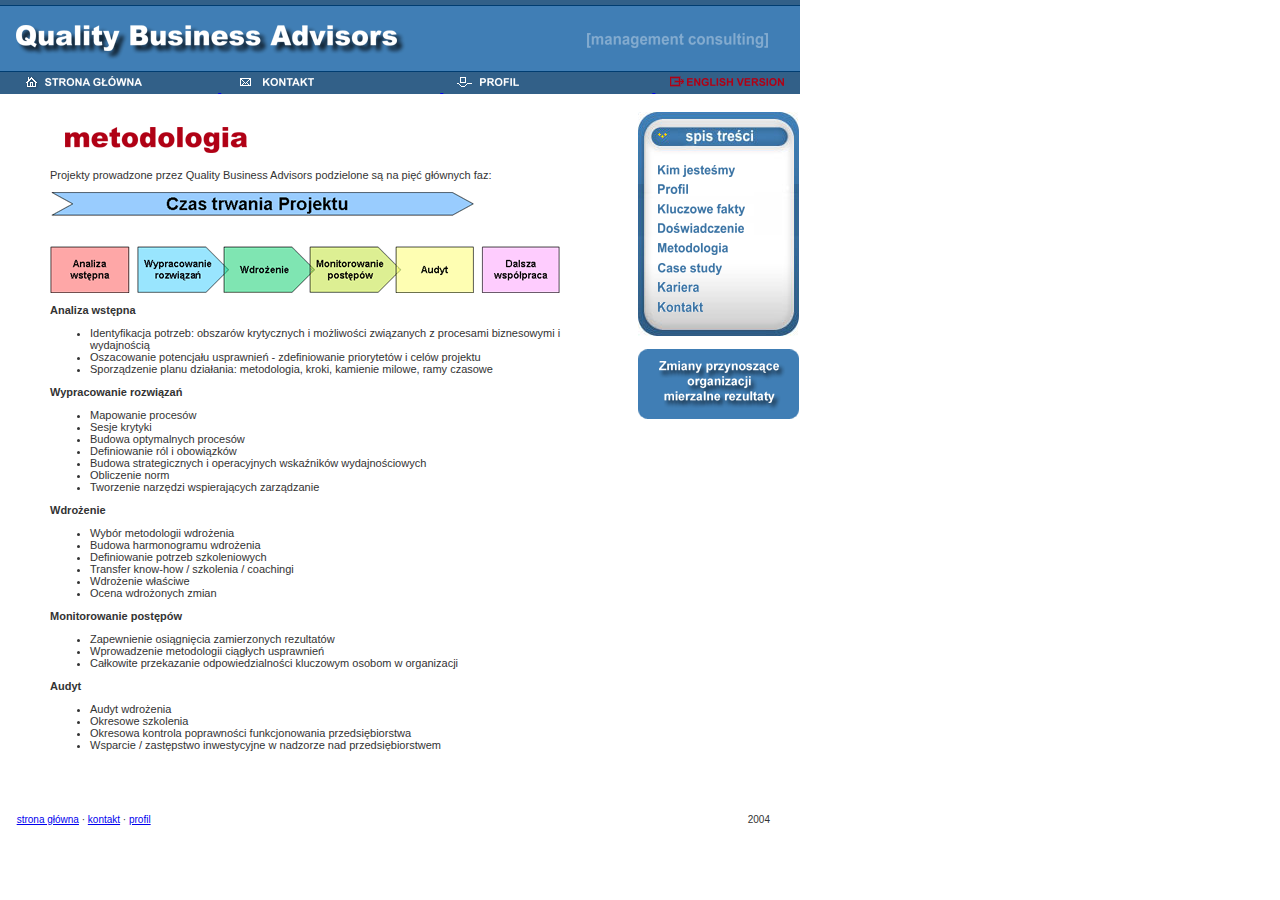
<file: metodologia.html>
<html>


<head>

<title>Quality Business Advisors</title>
	

<meta http-equiv="Content-Language" content="pl">
	
<link rel="stylesheet" href="support-files/style.css" type="text/css">

</head>




<body>


<table border="0" cellpadding="0" cellspacing="0" width="800" 
background="image-files/top_bg.gif">


<tr>
<td height="72">
<img src="image-files/logo.gif"  alt="" 
border="0" hspace="10">
</td>


<td align="center">
<img src="image-files/mission.gif"  
alt="" border="0">
</td>
</tr>


<tr>
<td colspan="2">

&nbsp;&nbsp;


<a href="index.html">
<img 
  src="image-files/menu_home.gif"  alt="" border="0" 
  hspace="5">
</a>
<a 
  href="kontakt.html">
<img src="image-files/menu_kontakt.gif"  alt="" border="0" hspace="10">
</a>
<a 
  href="profil.html">
<img src="image-files/menu_profil.gif" alt="" border="0" hspace="5">
</a>
<a 
  href="english.html">
<img src="image-files/menu_english.gif"  alt="" border="0" hspace="10">
</a>

</td>
</tr>

</table>


<br>


<table border="0" cellpadding="0" cellspacing="0" width="800">
<tr valign="top">


<td width="637" height="0" background="image-files/hline.gif">
</td>


<td width="163" rowspan="2">
<table border="0" cellpadding="0" cellspacing="0" width="161" height="225" 
background="image-files/navigate_bg1.jpg" align="center">

<tr>
<td height="49">&nbsp;

</td>
</tr>


<tr>
<td style="padding-left:20px;">
<a href="jestesmy.html">
  
<img src="image-files/navigate_jestesmy.gif" alt="" 
  border="0">
</a>
</td>
</tr>


<tr>
<td style="padding-left:20px;">
<a href="profil.html">
  
<img src="image-files/navigate_profil.gif" alt="" 
  border="0">
</a>
</td>
</tr>


<tr>
<td style="padding-left:20px;">
<a href="fakty.html">
  
<img src="image-files/navigate_fakty.gif" alt="" 
  border="0">
</a>
</td>
</tr>


<tr>
<td style="padding-left:20px;">
<a href="doswiadczenie.html">
  
<img src="image-files/navigate_doswiadczenie.gif" alt="" 
  border="0">
</a>
</td>
</tr>


<tr>
<td style="padding-left:20px;">
<a href="metodologia.html">
  
<img src="image-files/navigate_metodologia.gif"  alt="" 
  border="0">
</a>
</td>
</tr>

<tr>
<td style="padding-left:20px;">
<a href="case.html">
  
<img src="image-files/navigate_case.gif"  alt="" 
  border="0">
</a>
</td>
</tr>


<tr>
<td style="padding-left:20px;">
<a href="kariera.html">
  
<img src="image-files/navigate_kariera.gif"  alt="" 
  border="0">
</a>
</td>
</tr>

<tr>
<td style="padding-left:20px;">
<a href="kontakt.html">
  
<img src="image-files/navigate_kontakt.gif"  alt="" 
  border="0">
</a>
</td>
</tr>


<tr>
<td>&nbsp;

</td>
</tr>

</table>


<br>


<table border="0" cellpadding="0" cellspacing="0" width="161" align="center">

<tr>
<td>
<img src="image-files/welcome.gif" alt="" 
  border="0">
</td>
</tr>

</table></td>

</tr>


<tr>
<td width="637" style="padding:10px;"><blockquote>
  <p><img border="0" src="image-files/heading_metodologia.gif">
        <br>
        <br>
Projekty prowadzone przez Quality Business Advisors podzielone są na pięć głównych faz:</p>
  <p><img src="image-files/fazy1.gif" width="510" height="101"></p>
  <p><strong>Analiza wstępna</strong></p>
  <ul>
    <li>Identyfikacja potrzeb: obszarów krytycznych i możliwości związanych z procesami biznesowymi i wydajnością</li>
    <li>Oszacowanie potencjału usprawnień - zdefiniowanie priorytetów i celów projektu</li>
    <li>Sporządzenie planu działania: metodologia, kroki, kamienie milowe, ramy czasowe </li>
  </ul>
    <p>          <strong>Wypracowanie rozwiązań</strong></p>
    <ul>
          <li>Mapowanie procesów</li>
          <li>Sesje krytyki</li>
          <li>Budowa optymalnych procesów</li>
          <li>Definiowanie ról i obowiązków</li>
          <li>Budowa strategicznych i operacyjnych wskaźników wydajnościowych</li>
          <li>Obliczenie norm</li>
          <li>Tworzenie narzędzi wspierających zarządzanie</li>
        </ul>
    <p><strong>Wdrożenie</strong></p>
    <ul>
          <li>Wybór metodologii wdrożenia</li>
          <li>Budowa harmonogramu wdrożenia</li>
          <li>Definiowanie potrzeb szkoleniowych</li>
          <li>Transfer know-how / szkolenia / coachingi</li>
          <li>Wdrożenie właściwe</li>
          <li>Ocena wdrożonych zmian</li>
        </ul>
    <p><strong>Monitorowanie postępów
        </strong></p>
    <ul>
      <li>Zapewnienie osiągnięcia zamierzonych rezultatów</li>
      <li>Wprowadzenie metodologii ciągłych usprawnień</li>
      <li>Całkowite przekazanie odpowiedzialności kluczowym osobom w organizacji</li>
      </ul>
    <p><strong>Audyt
        </strong></p>
    <ul>
      <li>Audyt wdrożenia</li>
      <li>Okresowe szkolenia </li>
      <li>Okresowa kontrola poprawności funkcjonowania przedsiębiorstwa</li>
      <li>Wsparcie / zastępstwo inwestycyjne w nadzorze nad przedsiębiorstwem</li>
      </ul>
    <br>
        <br>
      </blockquote>  
  </td>
</tr>


<tr>
<td colspan="2" background="image-files/hline.gif">
</td>
</tr>
</table>

<img src="image-files/clear.gif" width="1" height="7" alt="" border="0">
<br>

<table border="0" cellpadding="0" cellspacing="0" width="770">

<tr>

<td class="footer">
&nbsp;
&nbsp;
&nbsp;
<a href="index.html">strona główna</a> 
&middot; 

<a href="kontakt.html">kontakt</a> 
&middot; 
<a href="profil.html">profil</a>
</td>

<td class="footer" align="right">2004</td>

</tr>
</table>

<p>&nbsp;
 
</p>

</body>

</html>
</file>
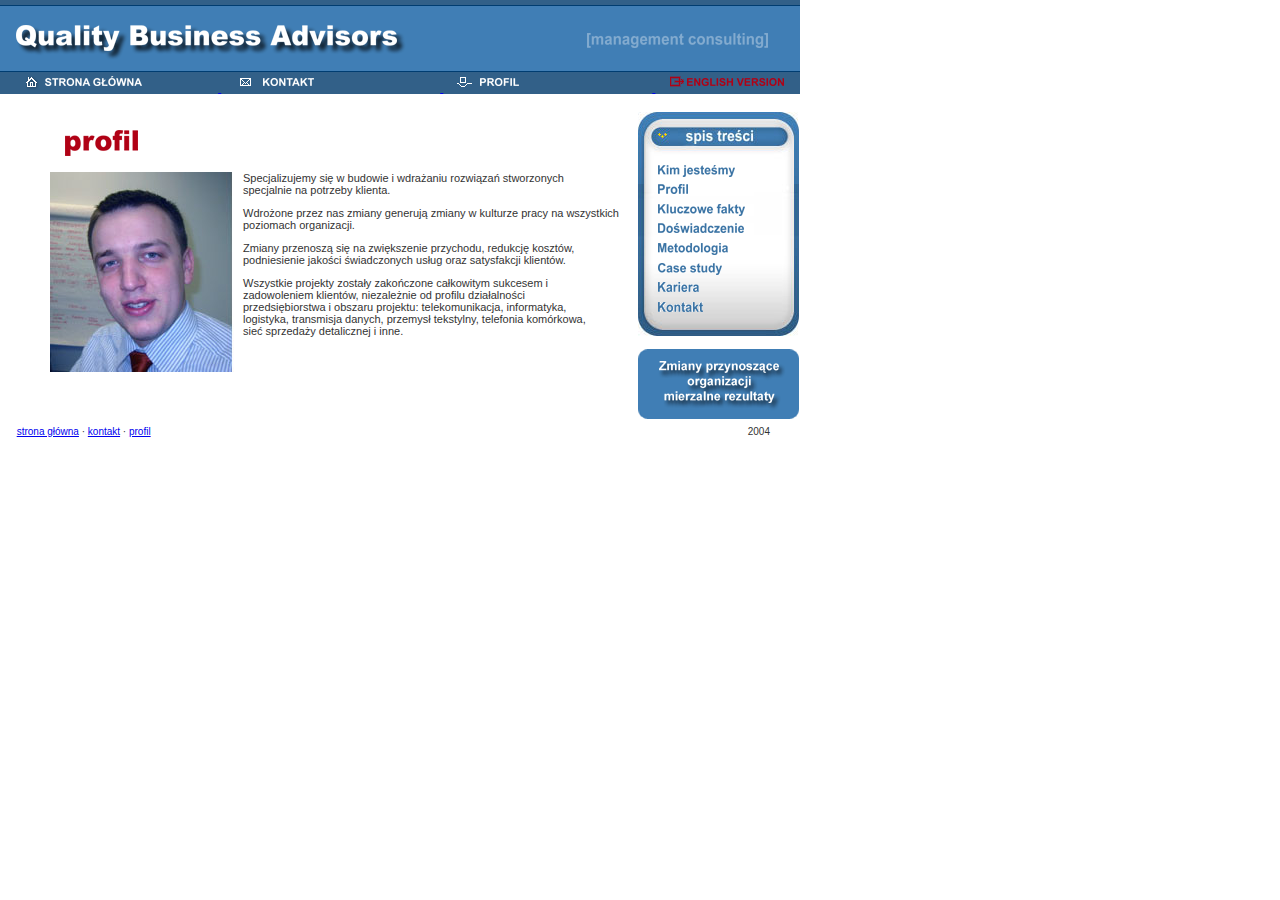
<file: profil.html>
<html>


<head>

<title>Quality Business Advisors</title>
	

<meta http-equiv="Content-Language" content="pl">
	
<link rel="stylesheet" href="support-files/style.css" type="text/css">

</head>




<body>


<table border="0" cellpadding="0" cellspacing="0" width="800" 
background="image-files/top_bg.gif">


<tr>
<td height="72">
<img src="image-files/logo.gif"  alt="" 
border="0" hspace="10">
</td>


<td align="center">
<img src="image-files/mission.gif"  
alt="" border="0">
</td>
</tr>


<tr>
<td colspan="2">

&nbsp;&nbsp;


<a href="index.html">
<img 
  src="image-files/menu_home.gif"  alt="" border="0" 
  hspace="5">
</a>
<a 
  href="kontakt.html">
<img src="image-files/menu_kontakt.gif"  alt="" border="0" hspace="10">
</a>
<a 
  href="profil.html">
<img src="image-files/menu_profil.gif" alt="" border="0" hspace="5">
</a>
<a 
  href="english.html">
<img src="image-files/menu_english.gif"  alt="" border="0" hspace="10">
</a>

</td>
</tr>

</table>


<br>


<table border="0" cellpadding="0" cellspacing="0" width="800">
<tr valign="top">


<td width="637" height="0" background="image-files/hline.gif">
</td>


<td width="163" rowspan="2">
<table border="0" cellpadding="0" cellspacing="0" width="161" height="225" 
background="image-files/navigate_bg1.jpg" align="center">

<tr>
<td height="49">&nbsp;

</td>
</tr>


<tr>
<td style="padding-left:20px;">
<a href="jestesmy.html">
  
<img src="image-files/navigate_jestesmy.gif" alt="" 
  border="0">
</a>
</td>
</tr>


<tr>
<td style="padding-left:20px;">
<a href="profil.html">
  
<img src="image-files/navigate_profil.gif" alt="" 
  border="0">
</a>
</td>
</tr>


<tr>
<td style="padding-left:20px;">
<a href="fakty.html">
  
<img src="image-files/navigate_fakty.gif" alt="" 
  border="0">
</a>
</td>
</tr>


<tr>
<td style="padding-left:20px;">
<a href="doswiadczenie.html">
  
<img src="image-files/navigate_doswiadczenie.gif" alt="" 
  border="0">
</a>
</td>
</tr>


<tr>
<td style="padding-left:20px;">
<a href="metodologia.html">
  
<img src="image-files/navigate_metodologia.gif"  alt="" 
  border="0">
</a>
</td>
</tr>

<tr>
<td style="padding-left:20px;">
<a href="case.html">
  
<img src="image-files/navigate_case.gif"  alt="" 
  border="0">
</a>
</td>
</tr>


<tr>
<td style="padding-left:20px;">
<a href="kariera.html">
  
<img src="image-files/navigate_kariera.gif"  alt="" 
  border="0">
</a>
</td>
</tr>

<tr>
<td style="padding-left:20px;">
<a href="kontakt.html">
  
<img src="image-files/navigate_kontakt.gif"  alt="" 
  border="0">
</a>
</td>
</tr>


<tr>
<td>&nbsp;

</td>
</tr>

</table>


<br>


<table border="0" cellpadding="0" cellspacing="0" width="161" align="center">

<tr>
<td>
<img src="image-files/welcome.gif" alt="" 
  border="0">
</td>
</tr>

</table></td>

</tr>


<tr>
<td width="637" style="padding:10px;">
  
<blockquote>
  <p><img border="0" src="image-files/heading_profil.gif">
      <br>
      <br>
      <img src="image-files/picture1.jpg" 
   alt="" border="0" align="left">
      <b>    </b>
    Specjalizujemy się w budowie i wdrażaniu rozwiązań stworzonych specjalnie na potrzeby klienta. 
  </p>
</blockquote><p>Wdrożone przez nas zmiany generują zmiany w kulturze pracy na wszystkich poziomach organizacji.</p>
<p>Zmiany przenoszą się na zwiększenie przychodu, redukcję kosztów, podniesienie jakości świadczonych usług oraz satysfakcji klientów.</p>
<blockquote>
  <p>Wszystkie projekty zostały zakończone całkowitym sukcesem i zadowoleniem klientów, niezależnie od profilu działalności przedsiębiorstwa i obszaru projektu: telekomunikacja, informatyka, logistyka, transmisja danych, przemysł tekstylny, telefonia komórkowa, sieć sprzedaży detalicznej i inne.</p>
</blockquote>
<p><br>
</p>
<p>&nbsp;</p>
<p>&nbsp; </p></td>
</tr>


<tr>
<td colspan="2" background="image-files/hline.gif">
</td>
</tr>
</table>

<img src="image-files/clear.gif" width="1" height="7" alt="" border="0">
<br>

<table border="0" cellpadding="0" cellspacing="0" width="770">

<tr>

<td class="footer">
&nbsp;
&nbsp;
&nbsp;
<a href="index.html">strona główna</a> 
&middot; 

<a href="kontakt.html">kontakt</a> 
&middot; 
<a href="profil.html">profil</a>
</td>

<td class="footer" align="right">2004</td>

</tr>

</table>

<p>&nbsp;
 
</p>

</body>

</html>
</file>
<file: support-files/style.css>
body {background-color:#ffffff;color:#333333;font-family:Verdana, Arial,Helvetica;margin:0 0 0;}
td {font-family:Tahoma, Verdana, Tahoma, Verdana, Arial, Helvetica;font-size:11px;font-weight:normal;color:#333333;}
.b {font-family:Tahoma, Verdana, Tahoma, Verdana, Arial, Helvetica;font-size:11px;font-weight:bold;color:#333333;}
.w {font-family:Tahoma, Verdana, Arial, Helvetica;font-size:11px;font-weight:normal;color:#ffffff;}
.bw {font-family:Tahoma, Verdana, Arial, Helvetica;font-size:11px;font-weight:bold;color:#ffffff;}

.price {font-family:Tahoma, Verdana, Arial, Helvetica;font-size:11px;font-weight:bold;color:#FF6300;}

.footer {font-family:Tahoma, Verdana, Arial, Helvetica;font-size:10px;font-weight:normal;color:#333333;}

<!-- -- link -- -->
a:link, a:visited {color:#333333;text-decoration:none;}
a:active {color:#333333;text-decoration:none;}
a:hover {color:#B00115;text-decoration:none;}

a.w:link, a.w:visited {color:#FFFFFF;text-decoration:none;}
a.w:active {color:#FFFFFF;text-decoration:none;}
a.w:hover {color:#FFFFFF;text-decoration:underline;}

a.orange:link, a.orange:visited {color:#B00115;text-decoration:none;}
a.orange:active {color:#B00115;text-decoration:none;}
a.orange:hover {color:#B00115;text-decoration:underline;}

a.n:link, a.n:visited {color:#333333;text-decoration:none;}
a.n:active {color:#333333;text-decoration:none;}
a.n:hover {color:#333333;text-decoration:underline;}

<!--  -- form -- -->
input.text {font-family:Tahoma, Verdana, Arial, Helvetica;font-size:11px;font-weight:normal;color:#333333;height:19px;}
input.button {font-family:Tahoma, Verdana, Arial, Helvetica;font-size:11px;background-color:#E8E8E8;font-weight:normal;color:#333333;height:19px;}
select {font-family:Tahoma, Verdana, Arial, Helvetica;font-size:11px;font-weight:normal;color:#333333;height:19px;}
textarea {font-family:Tahoma, Verdana, Arial, Helvetica;font-size:11px;font-weight:normal;color:#333333;}
</file>
